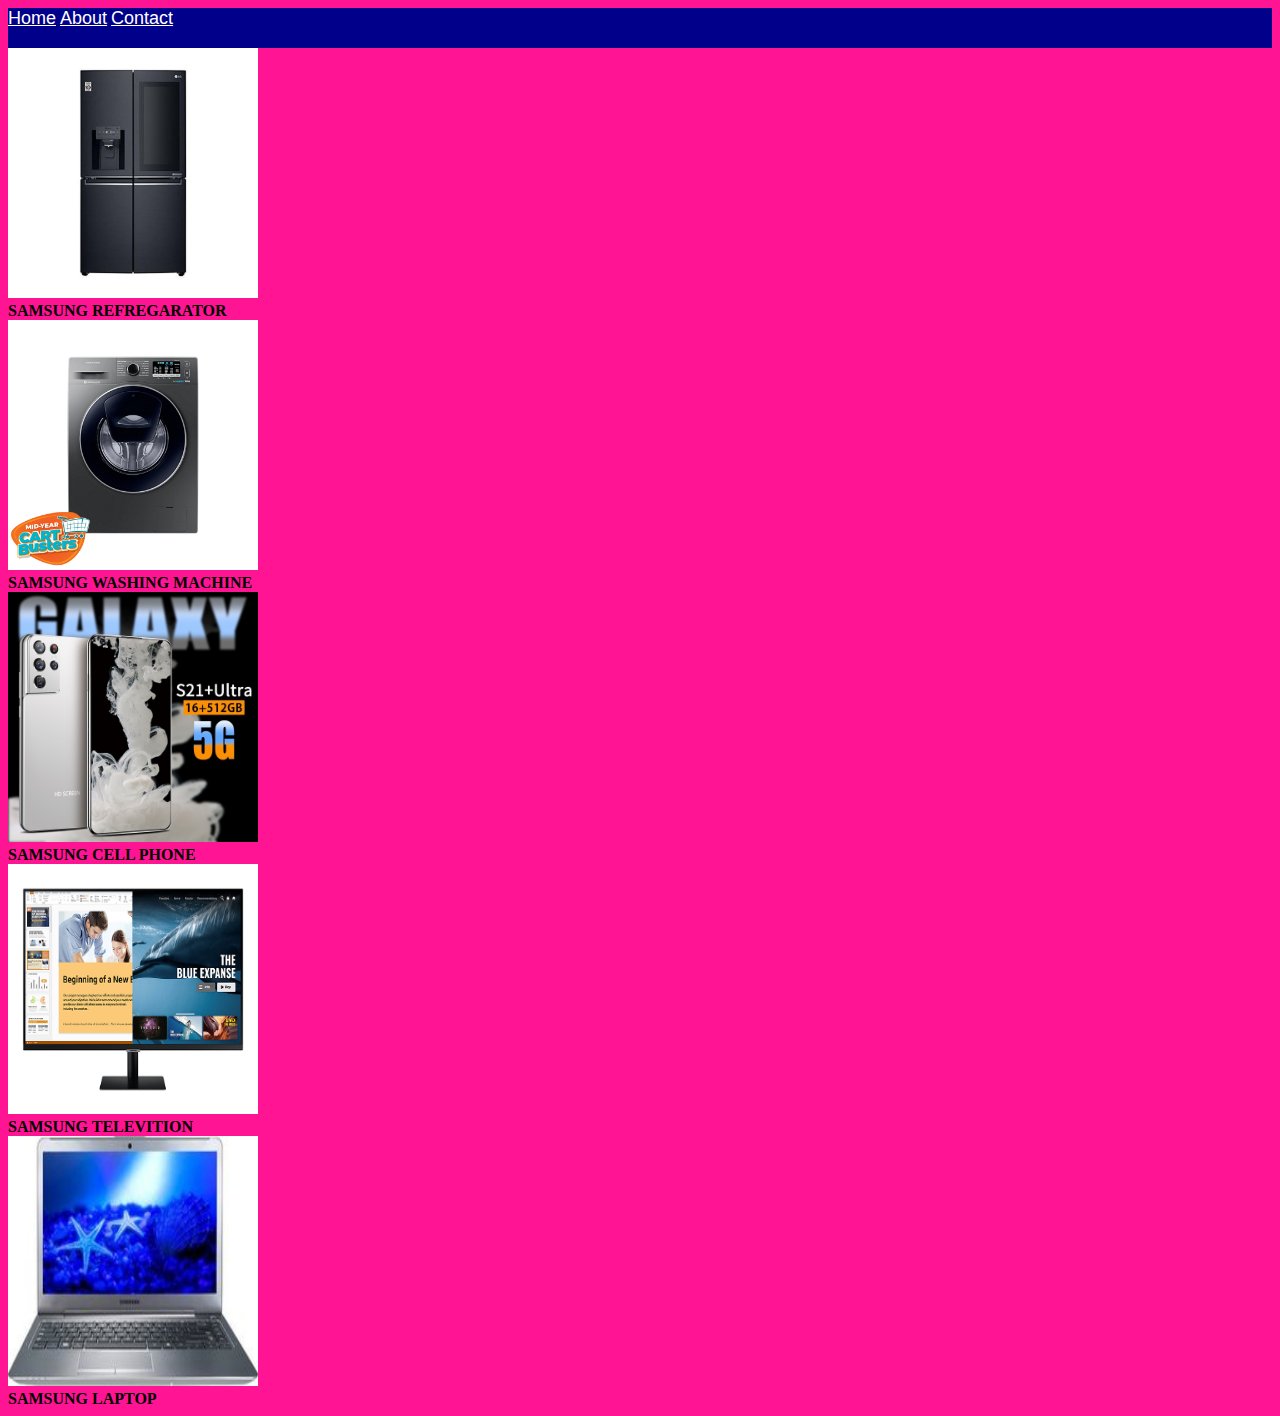
<file: index.html>
<!DOCTYPE html>
<html>
<head>
	<link rel="stylesheet" href="style.css"/>
</head>
<body style="background-color:deeppink">
	<div id="menu">
		<a href="index.html">Home</a>
		<a href="about.html">About</a>
		<a href="contact.html">Contact</a>
	</div>
	<div class="gallery">
		<a href="refrigerator.html"><img src="images/fridge.jpg"width="250"height="250"/></a>
		<br><b>SAMSUNG REFREGARATOR</b></br>
		<a href="washing machine.html"><img src="images/washing machine.jpg"width="250"height="250"/></a>
		<br><b>SAMSUNG WASHING MACHINE</b></br>
		<a href="cell phone.html"><img src="images/phone.jpg"width="250"height="250"/></a>
		<br><b>SAMSUNG CELL PHONE</br></b>
		<a href="televition.html"><img src="images/screen.jpg"width="250"height="250"/></a>
		<br><b>SAMSUNG TELEVITION</b></br>
		<a href="laptop.html"><img src="images/laptop.jpg"width="250"height="250"/></a>
		<br><b>SAMSUNG LAPTOP</b></br>
</file>
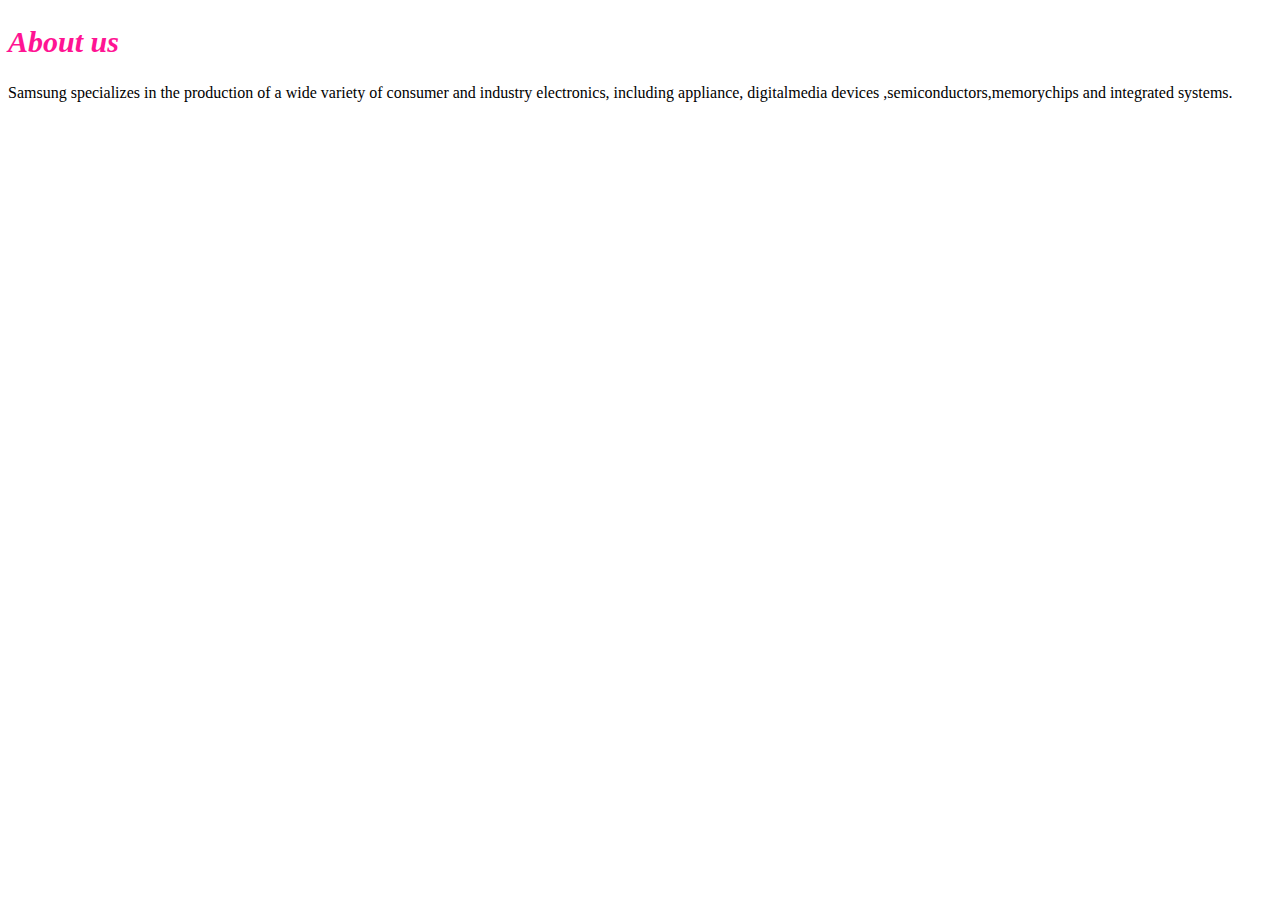
<file: about.html>
<!DOCTYPE html>
<html>

<head>

	<link rel="stylesheet" href="style.css">

</head>
<body>
	<h2>About us</h2>
	<p>Samsung specializes in the production of a wide variety of consumer and industry electronics, including appliance, digitalmedia devices ,semiconductors,memorychips and integrated systems.
		<head>
		</head>
</file>
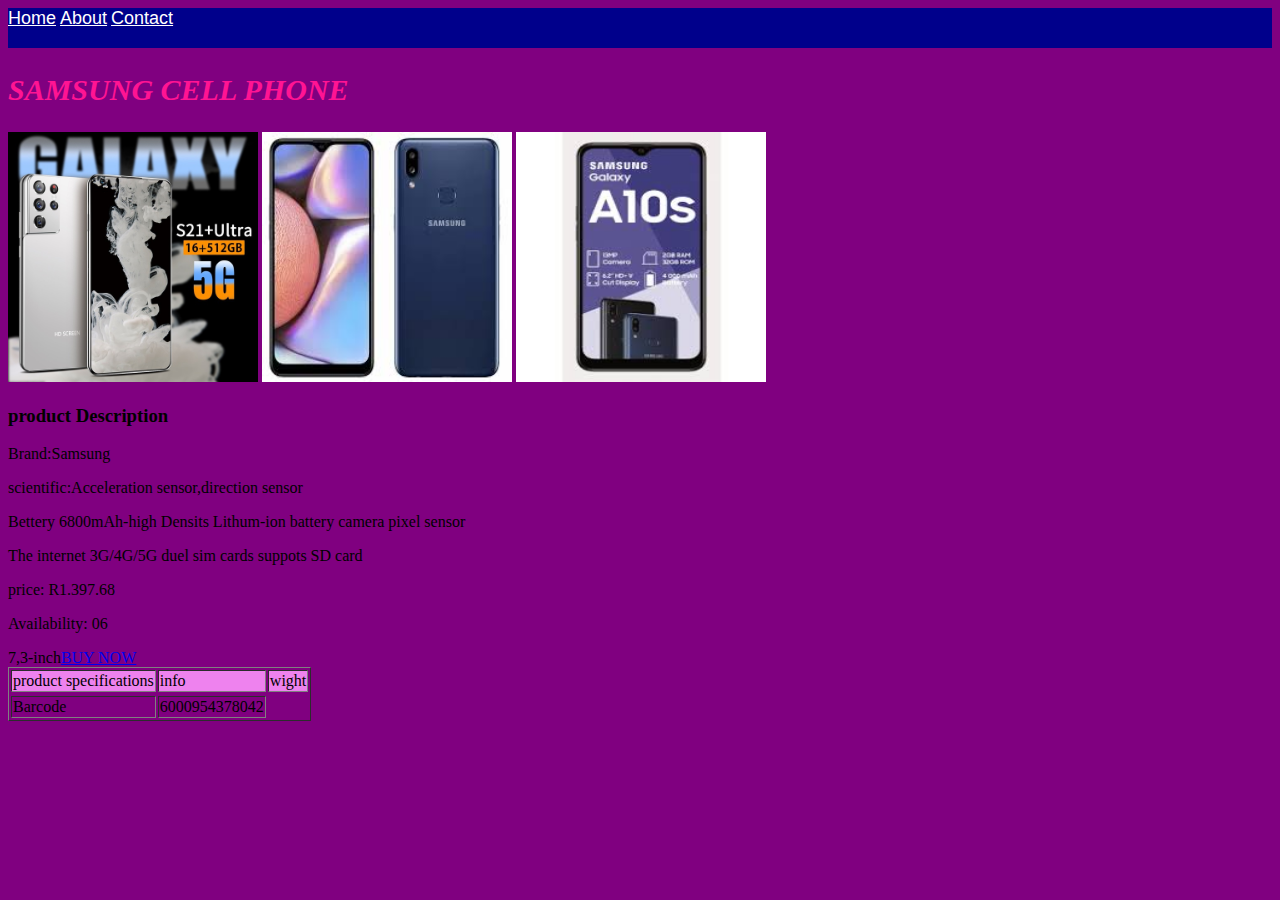
<file: cell phone.html>
<!DOCTYPE html>
 <html>
 <head>
 	<link rel="stylesheet" href="style.css">
 </head>
 <body style="background-color: purple">
 	<div id="menu">
 		<a href="index.html">Home</a>
 		<a href="about.html">About</a>
 		<a href="contact.html">Contact</a>
 	</div>
 	<h2>SAMSUNG CELL PHONE </h2>
 		<div class="gallary">
 			<img src="images/phone.jpg"width="250"height="250"/>
            <img src="images/phone-2.jpg"width="250"height="250"/>
            <img src="images/phone-3.jpg"width="250"height="250"/>
 		</div>
 		<h3>product Description</h3>
 		<p>Brand:Samsung</p>
 		<p>scientific:Acceleration sensor,direction sensor</p>
 		<p>Bettery 6800mAh-high Densits Lithum-ion battery camera pixel sensor</p>
 		<p>The internet 3G/4G/5G duel sim cards suppots SD card</p>
 		<p>price: R1.397.68</p>
 		<p>Availability: 06</p>
 		<table border="1">
 			<tr style="background-color: violet">
 				<td>product specifications</td>
 				<td>info</td>
 			    <td>wight</td>
                <tr>7,3-inch</tr>
 		 			    <tr>
 			    <td>Barcode</td>
 			    <td>6000954378042</td>
 			    <a href="Buynow.html">BUY NOW</a>
</file>
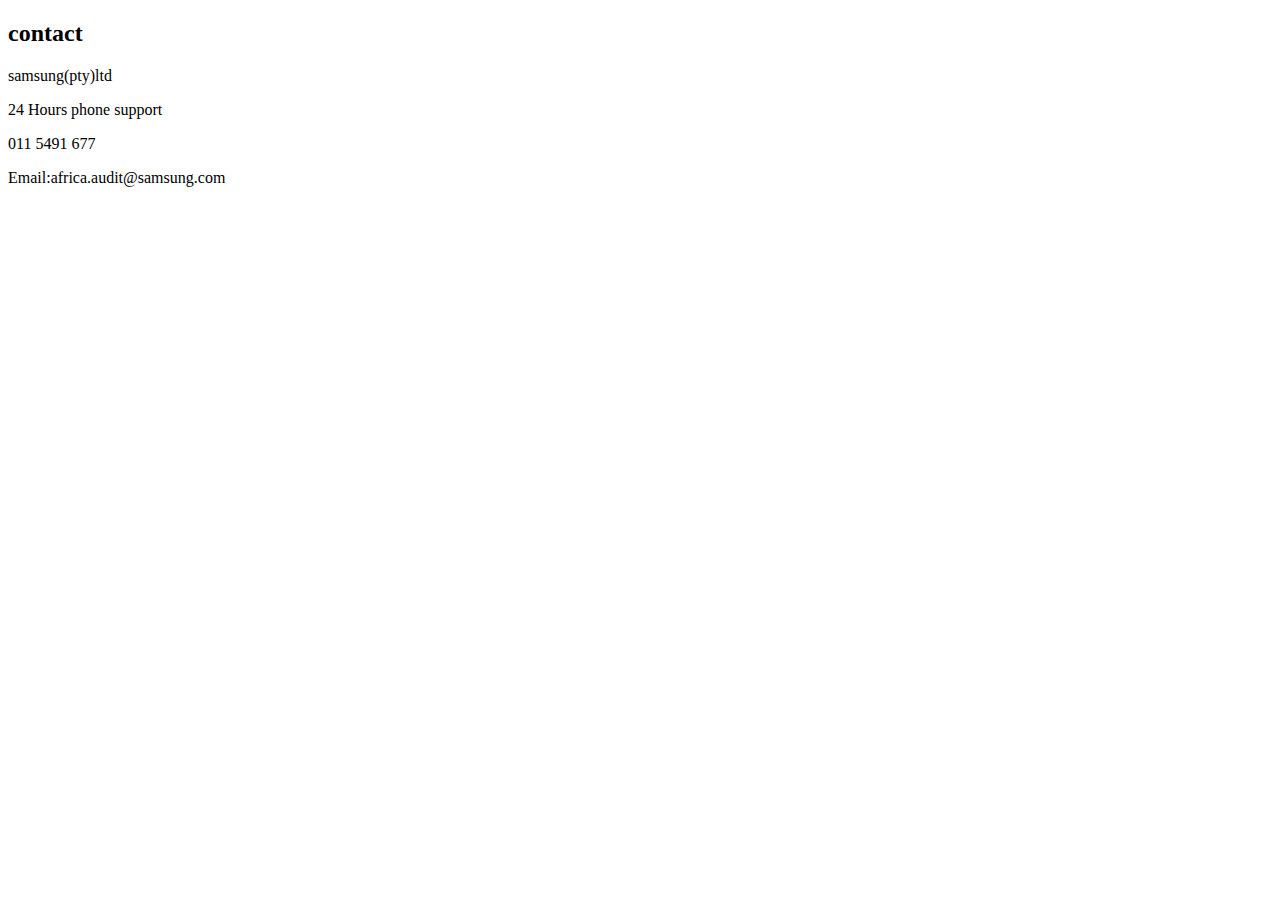
<file: contact.html>
<!DOCTYPE html>
<html>
<head>
	<link rel="stlesheet"href="style.css"/>


	
</head>
<body>
	<h2>contact</h2>
	<p>samsung(pty)ltd<p/>
     	<p>24 Hours phone support<p/>
		011 5491 677
		<p>Email:africa.audit@samsung.com<p/>

</body>
</html>
</file>
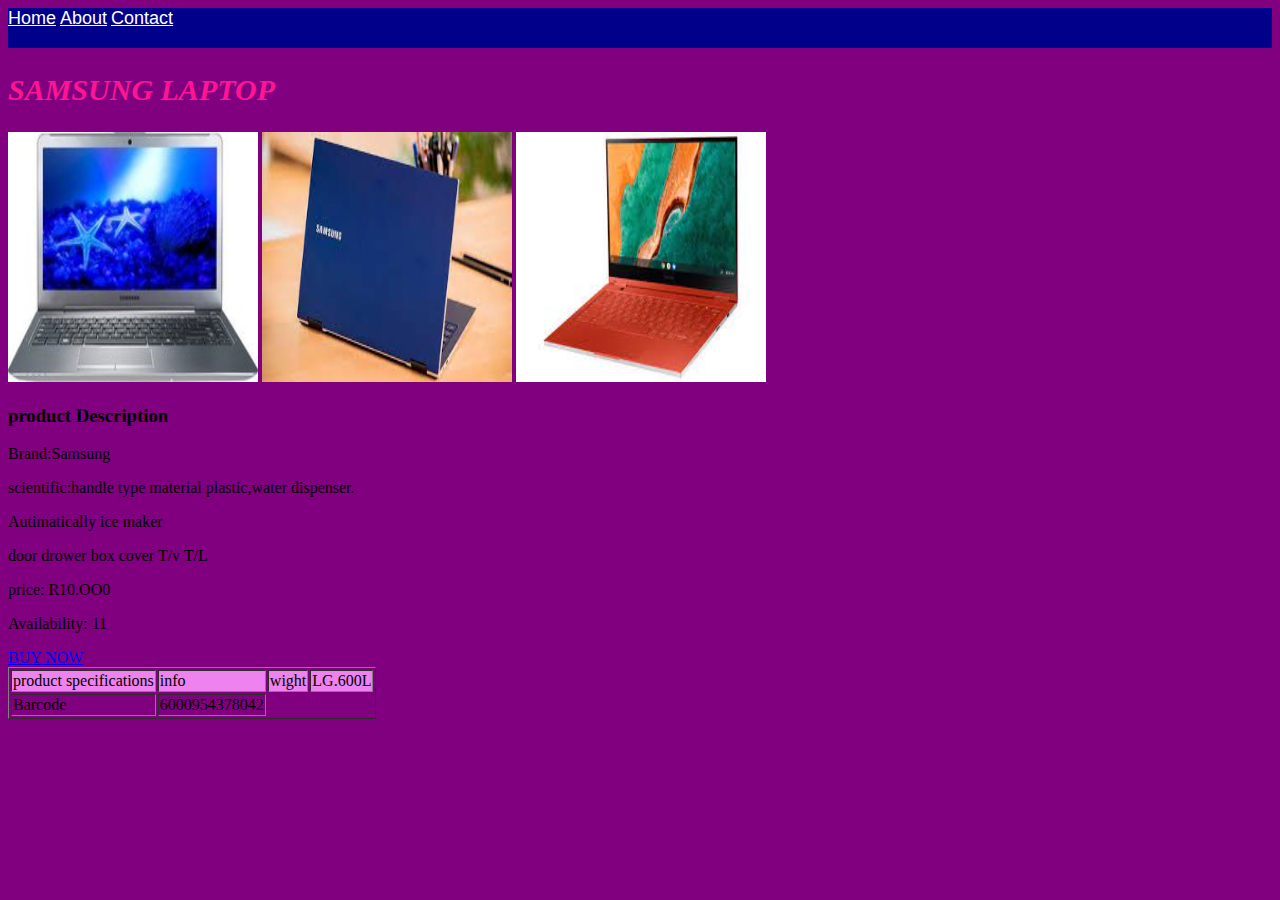
<file: laptop.html>
<!DOCTYPE html>
 <html>
 <head>
 	<link rel="stylesheet" href="style.css">
 </head>
 <body style="background-color: purple">
 	<div id="menu">
 		<a href="index.html">Home</a>
 		<a href="about.html">About</a>
 		<a href="contact.html">Contact</a>
 	</div>
 	<h2>SAMSUNG  LAPTOP </h2>
 		<div class="gallary">
 			<img src="images/laptop.jpg"width="250"height="250"/>
            <img src="images/laptop-2.jpg"width="250"height="250"/>
            <img src="images/laptop-3.jpg"width="250"height="250"/>

 		</div>
 		<h3>product Description</h3>
 		<p>Brand:Samsung</p>
 		<p>scientific:handle type material plastic,water dispenser.</p>
 		<p>Autimatically ice maker</p>
 		<p>door drower box cover T/v T/L</p>
 		<p>price: R10.OO0</p>
 		<p>Availability: 11 </p>
 		<table border="1">
 			<tr style="background-color: violet">
 				<td>product specifications</td>
 				<td>info</td>
 			    <td>wight</td>
 			    <td>LG.600L</td>
 			    <tr>
 			    <td>Barcode</td>
 			    <td>6000954378042</td>
 			    <a href="Buynow.html">BUY NOW</a>
</file>
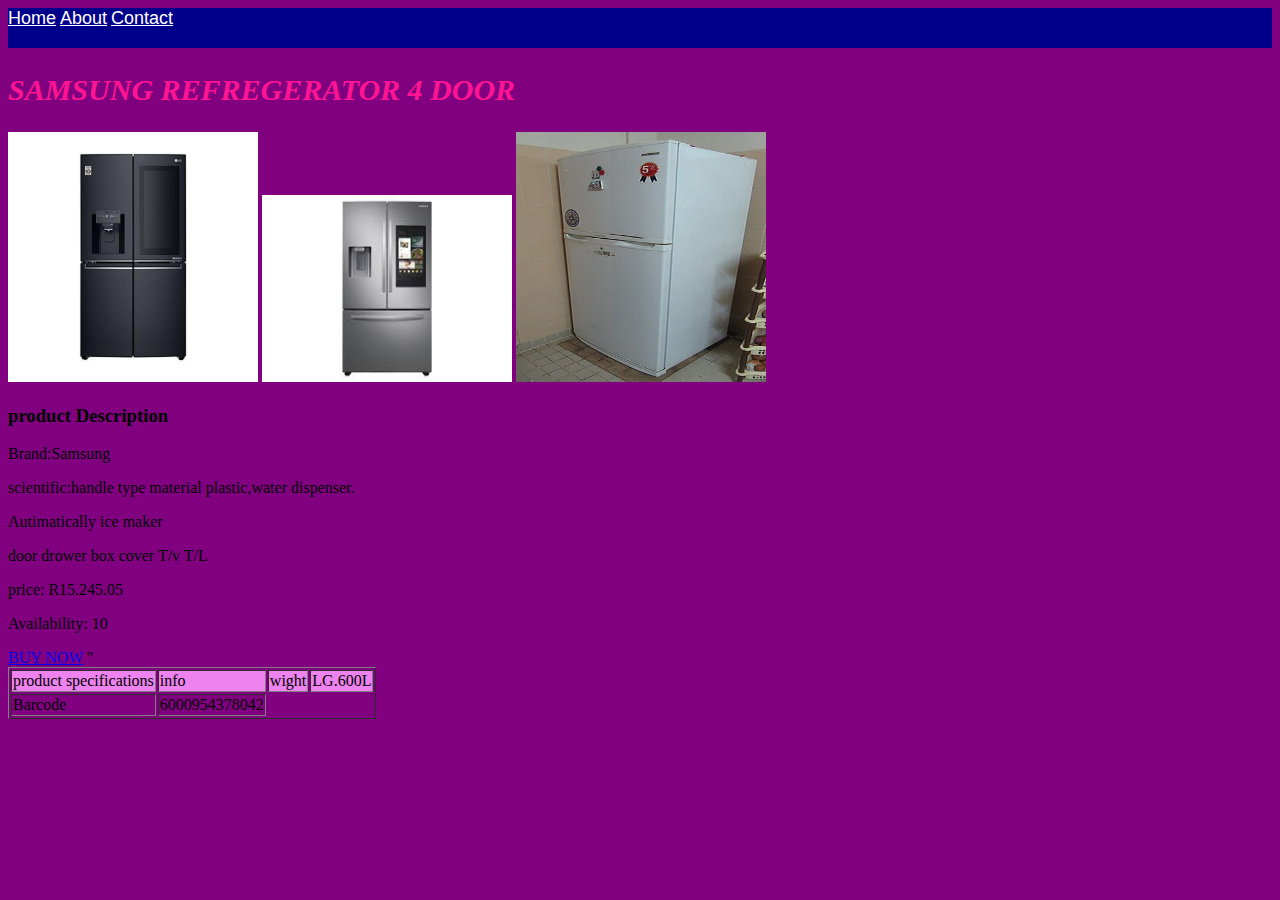
<file: refrigerator.html>
<!DOCTYPE html>
 <html>
 <head>
 	<link rel="stylesheet" href="style.css">
 </head>
 <body style="background-color: purple">
 	<div id="menu">
 		<a href="index.html">Home</a>
 		<a href="about.html">About</a>
 		<a href="contact.html">Contact</a>
 	</div>
 	<h2>SAMSUNG REFREGERATOR 4 DOOR</h2>
 		<div class="gallery">
 			<img src="images/fridge.jpg"width="250"height="250" />
            <img src="images/fridge-2.jpg"width="250"heght="250"/>
            <img src="images/fridge-3.jpg"width="250"height="250"/>

 		</div>
 		<h3>product Description</h3>
 		<p>Brand:Samsung</p>
 		<p>scientific:handle type material plastic,water dispenser.</p>
 		<p>Autimatically ice maker</p>
 		<p>door drower box cover T/v T/L</p>
 		<p>price: R15.245.05</p>
 		<p>Availability: 10</p>
 		<table border="1">
 			<tr style="background-color: violet">
 				<td>product specifications</td>
 				<td>info</td>
 			    <td>wight</td>
 			    <td>LG.600L</td>
 			    <tr>
 			    <td>Barcode</td>
 			    <td>6000954378042</td>
 			    <a href="Buynow.html">BUY NOW</a>
 			    


 	''
</file>
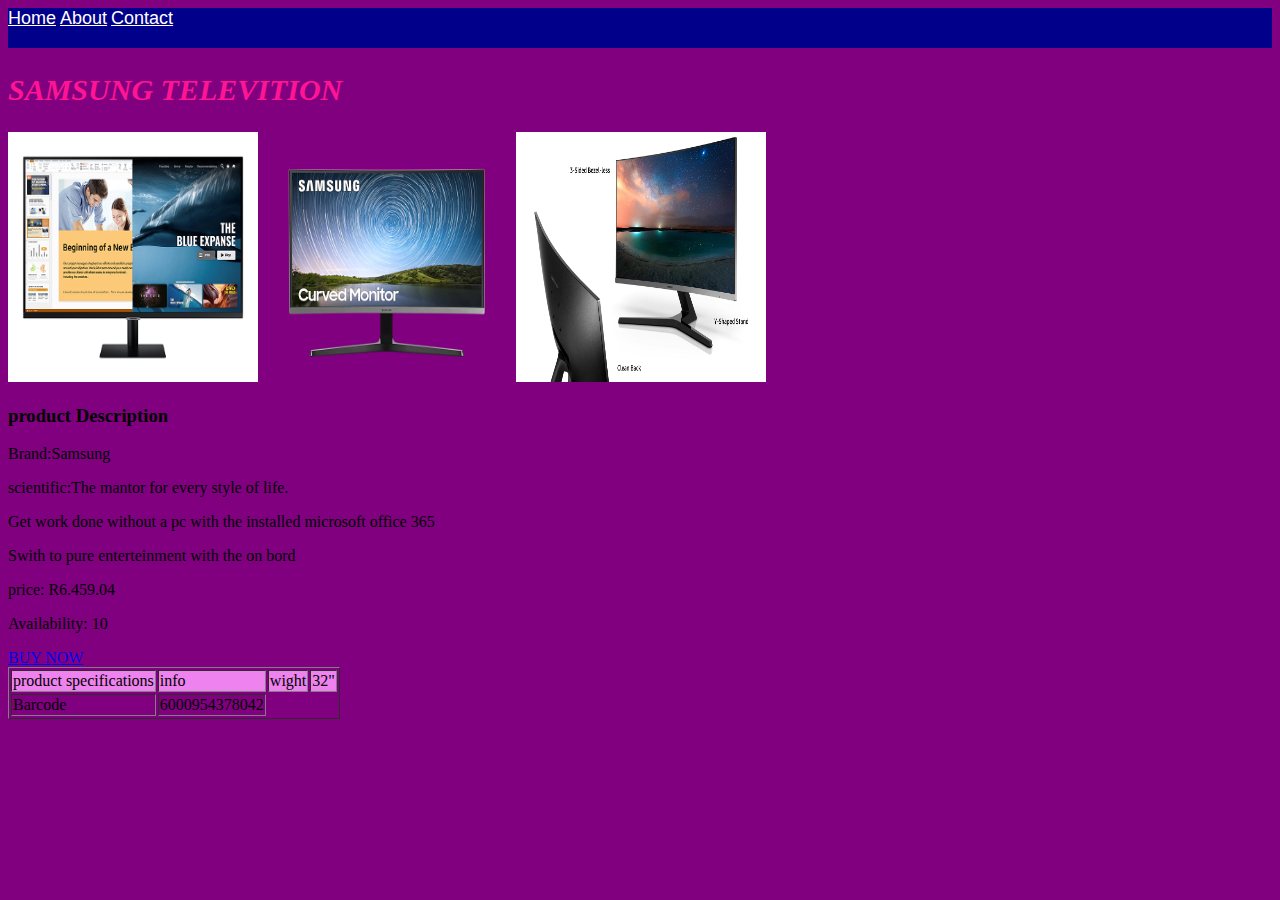
<file: televition.html>
<!DOCTYPE html>
 <html>
 <head>
 	<link rel="stylesheet" href="style.css">
 </head>
 <body style="background-color: purple">
 	<div id="menu">
 		<a href="index.html">Home</a>
 		<a href="about.html">About</a>
 		<a href="contact.html">Contact</a>
 	</div>
 	<h2>SAMSUNG TELEVITION</h2>
 		<div class="gallary">
 			<img src="images/screen.jpg"width="250"height="250"/>
            <img src="images/screen-2.jpg"width="250"height="250"/>
            <img src="images/screen-3.jpg"width="250"height="250"/>
            
 		</div>
 		<h3>product Description</h3>
 		<p>Brand:Samsung</p>
 		<p>scientific:The mantor for every style of life.</p>
 		<p>Get work done without a pc with the installed microsoft office 365</p>
 		<p>Swith to pure enterteinment with the on bord</p>
 		<p>price: R6.459.04</p>
 		<p>Availability: 10</p>
 		<table border="1">
 			<tr style="background-color: violet">
 				<td>product specifications</td>
 				<td>info</td>
 			    <td>wight</td>
 			    <td>32"</td>

 			    <tr>
 			    <td>Barcode</td>
 			    <td>6000954378042</td>
 			    <a href="Buynow.html">BUY NOW</a>
</file>
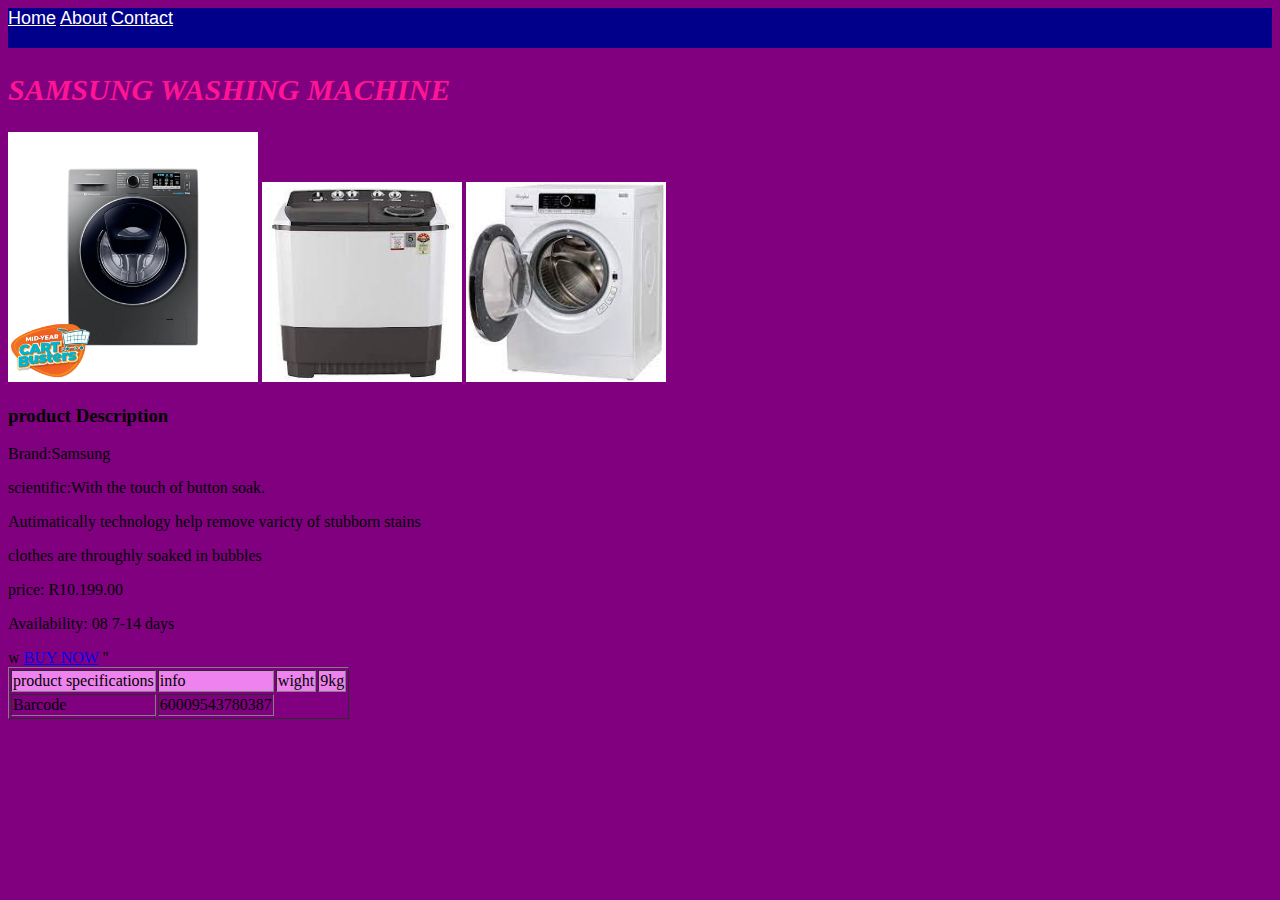
<file: washing machine.html>
<!DOCTYPE html>
 <html>
 <head>
 	<link rel="stylesheet" href="style.css">
 </head>
 <body style="background-color: purple">
 	<div id="menu">
 		<a href="index.html">Home</a>
 		<a href="about.html">About</a>
 		<a href="contact.html">Contact</a>
 	</div>
 	<h2>SAMSUNG WASHING MACHINE</h2>
 		<div class="gallary">
 			<img src="images/washing machine.jpg"width="250"height="250"/>
            <img src="images/washing machine-5.jpg"width="200"height="200"/>
            <img src="images/washing machine-4.jpg"width="200"height="200"/>
 		</div>
 		<h3>product Description</h3>
 		<p>Brand:Samsung</p>
 		<p>scientific:With the touch of button soak.</p>
 		<p>Autimatically technology help remove varicty of stubborn stains</p>
 		<p>clothes are throughly soaked in bubbles</p>
 		<p>price: R10.199.00</p>
 		<p>Availability: 08 7-14 days</p>
 		<table border="1">
 			<tr style="background-color: violet">
 				<td>product specifications</td>w
 				<td>info</td>
 			    <td>wight</td>
 			    <td>9kg</td>
 			    <tr>
 			    <td>Barcode</td>
 			    <td>60009543780387</td>
 			    <a href="Buynow.html">BUY NOW</a>
 			    


 	''
</file>
<file: style.css>
.gallery img{
	width: 20;
}




h2{ 
	font-family: impact,fantacy;
	text-aligen: center;
	font-size: 30px;
	color: deeppink;
	font-style: oblique;
}

h4{
	font-family: Impact,fantasy;
	font-size: 20px;
	font-style: italic;
	color: mintcream;  
}

p{
	font-famly: Helvetical,sans-serif;
}

#menu{
	color: deeppink;
	width: 100%;
	height: 40px;
	background-color: darkblue;
	pidding-top: 12px;

}
#menu a{
	color: #ffffff;
	font-family: Helvetical,sans-serif;
	font-size: 18px;
	text- decoretion: none;
	font-weiht: 800px;

	pidding-left: 20px;
	padding-right:20 px;

}
#menu a:hover{
	color:#5077bd;
}
</file>
